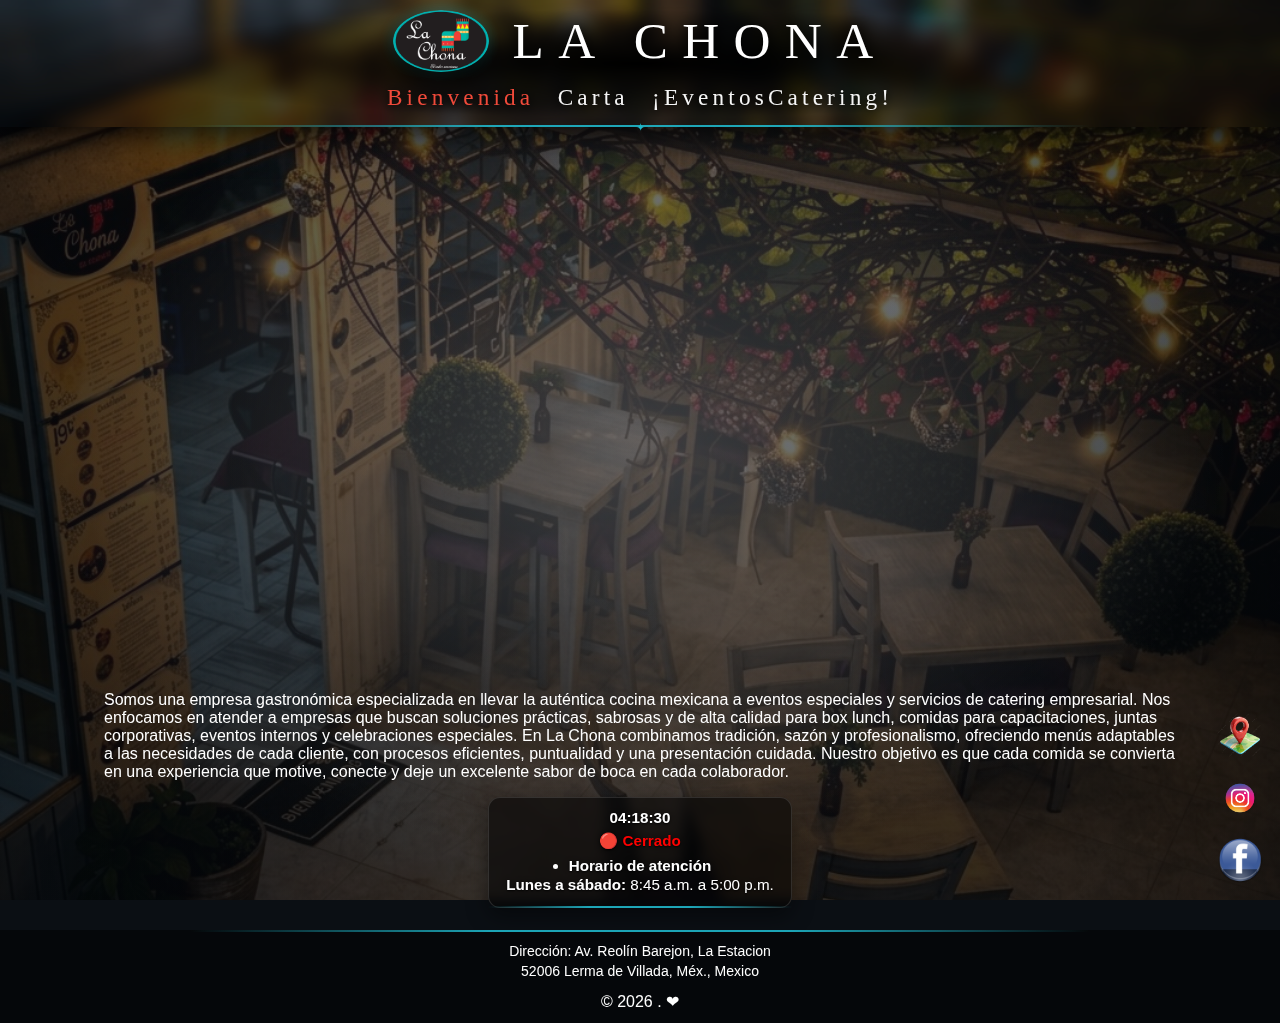
<file: index MIT.html>
<!doctype html>
<html lang="es">
<head>
  <meta charset="utf-8">
  <meta name="viewport" content="width=device-width,initial-scale=1">
  <title>La chona</title>
  <!-- 🔽 AQUÍ PEGA LA FUENTE -->
  <link href="https://fonts.googleapis.com/css2?family=Pacifico&display=swap" rel="stylesheet">


  <!-- Favicon -->
  <link rel="icon" href="img/logo.png" type="image/png">

  <!-- CSS externo -->
  <link rel="stylesheet" href="style.css">

  <!-- SEO -->
  <meta name="google-site-verification" content="LQZOjQew5_GIjOqafnr1L3Y0WsEU06BC2rNpjLsLfow" />
  <meta name="msvalidate.01" content="B0C5292EF3AB318E5B3555BE967BDF1A" />

  <!-- Datos estructurados -->
  <script type="application/ld+json">
  {
    "@context": "https://schema.org",
    "@type": "Organization",
    "name": "La Bonanza",
    "url": "https://www.labonanza.pizza/",
    "logo": "https://www.labonanza.pizza/img/logo.png"
  }
  </script>
</head>
<body>



  <!-- ✨ BOTONES FLOTANTES DE REDES -->
<div class="redes-flotantes">

  <!-- 📍 MAPS -->
  <a href="https://www.google.com/maps/dir/?api=1&origin=My+Location&destination=Calle+Amado+Nervo+14-MZ+016,+San+Miguel,+52740+Ocoyoacac,+Méx"
     target="_blank"
     rel="noopener">

    <img src="img/UB.png"
         class="img-red"
         alt="Cómo llegar"
         onerror="this.style.display='none';">
  </a>



  <!-- 📸 INSTAGRAM -->
  <a href="https://www.instagram.com/lachonalerma?igsh=eHVvMHdiZ2FpaTF5"
     target="_blank">

    <img src="img/instagram-logo-instagram-icon-transparent-free-png.png"
         class="img-red"
         alt="Instagram"
         onerror="this.style.display='none'; this.parentNode.innerHTML='<i class=\'fa-brands fa-instagram\'></i>';">
  </a>

  <!-- Facebook -->
  <a href="https://www.facebook.com/share/16qNEc7rG2/"
     target="_blank"
     class="icono">

    <img src="img/facce.png"
         class="img-red"
         alt="Facebook"
         onerror="this.style.display='none'; this.parentNode.innerHTML='<i class=\'fa-brands fa-facebook-f\'></i>';">
  </a>

</div>


  <!-- HEADER UNIFICADO -->
  <div class="header-unificado">
    <div class="header-top">
      <img src="img/20260102_111919359.png" alt="Logo" class="logo">
      <h2 class="titulo">La Chona</h2>

    </div>

    <nav>
      <a href="#inicio" data-target="inicio">Bienvenida</a>
      <a href="#carta" data-target="carta">Carta</a>
      <a href="#eventos" data-target="eventos">¡EventosCatering!</a>
    </nav>
  </div>

  <!-- ========================================================= -->
  <!-- SECCIÓN 1 — INICIO -->
  <!-- ========================================================= -->
  <section id="inicio" class="page-section active">
    <main class="contenido">
      <div class="welcome-text">
  
    
      <section class="hero">
        <img src="img/20260102_111919359.png" class="img-bienvenida" alt="Bienvenida">

      </section>
    
  <p style="color:white;">Somos una empresa gastronómica especializada en llevar la auténtica cocina mexicana a eventos especiales y servicios de catering empresarial. Nos enfocamos en atender a empresas que buscan soluciones prácticas, sabrosas y de alta calidad para box lunch, comidas para capacitaciones, juntas corporativas, eventos internos y celebraciones especiales.

En La Chona combinamos tradición, sazón y profesionalismo, ofreciendo menús adaptables a las necesidades de cada cliente, con procesos eficientes, puntualidad y una presentación cuidada. Nuestro objetivo es que cada comida se convierta en una experiencia que motive, conecte y deje un excelente sabor de boca en cada colaborador.</p>

<!-- Horario compacto -->
<div id="horario-compacto" style="text-align:center; font-family:Arial,sans-serif; margin-bottom:20px; font-size:0.95em;">
  <div id="reloj" style="margin-bottom:4px; font-weight:bold;"></div>

  <div id="estado"
       style="margin-bottom:4px; font-weight:bold; display:inline-block; padding:2px 6px; border-radius:4px; transition: all 0.3s;">
  </div>

  
      <li style="padding:1px 0;">
      <strong>Horario de atención</strong> </li>
  <ul id="dias" style="list-style:none; padding:0; margin:0;">
    <li style="padding:1px 0;">
      <strong>Lunes a sábado:</strong> 8:45 a.m. a 5:00 p.m.
    </li>
  </ul>
</div>
    </main>
  </section>
<!-- ========================================================= -->
<!-- SECCIÓN 2 — CARTA -->
<!-- ========================================================= -->
<section id="carta" class="page-section">
  <main class="contenido">

    

  <div class="delivery-buttons">
  <a href="https://www.ubereats.com/store-browse-uuid/ca04b577-e2b4-5e09-914d-5b4da59a6085?diningMode=DELIVERY"
   target="_blank"
   class="btn-delivery uber">
  Uber Eats
</a>
<a href="intent://share.google/VPY40RKNvdc3fso96#Intent;scheme=https;package=com.didi.food;end"
   onclick="setTimeout(function(){
     window.location.href='https://share.google/VPY40RKNvdc3fso96';
   }, 600);"
   class="btn-delivery didi">
  DiDi Food
</a>
<a href="https://wa.me/5217223943462" target="_blank" class="btn-delivery whatsapp">
  WhatsApp
</a>
</div>
    <!-- 📖 MENÚ TIPO LIBRO -->
    <div class="menu-book">

      <button class="nav prev" aria-label="Página anterior">‹</button>

      <div class="book">
<div class="page"><img src="img/file_00000000a44c71f5b7866bfc06348bc4.png" alt="Desayunos"></div>
        <div class="page"><img src="img/desayunos.png" alt="Desayunos"></div>
        <div class="page"><img src="img/desayunoe2.png" alt="Desayuno especial"></div>
        <div class="page"><img src="img/corrida.png" alt="Comida corrida"></div>
        <div class="page"><img src="img/amburguesas2.png" alt="Hamburguesas"></div>
        <div class="page"><img src="img/tortas.png" alt="Tortas"></div>
        <div class="page"><img src="img/hot.png" alt="Hot cakes"></div>
        <div class="page"><img src="img/enchiladas.png" alt="Enchiladas"></div>
        <div class="page"><img src="img/chila.png" alt="Chilaquiles"></div>
        <div class="page"><img src="img/san.png" alt="Sándwiches"></div>
        <div class="page"><img src="img/cakes.png" alt="Pasteles"></div>
        <div class="page"><img src="img/wa.png" alt="Waffles"></div>
      </div>

      <button class="nav next" aria-label="Página siguiente">›</button>

    </div>
<div class="btn-center">
  <a href="https://share.google/664lutxpPiE2c7NFF"
     target="_blank"
     rel="noopener"
     class="btn-bonito">
    Regálanos un comentario y califícanos
  </a>
</div>

  </main>
</section>

  <!-- ========================================================= -->
<!-- SECCIÓN 4 — EVENTOS -->
<!-- ========================================================= -->
<section id="eventos" class="page-section">
  <main class="contenido">

    <div class="welcome-text">
      <p style="color:white">
        🎉 Celebra con nosotros tus momentos especiales. Eventos únicos para ti.
      </p>
    </div>

    <!-- Carrusel -->
    <section id="eventos-carrusel" aria-label="Carrusel de eventos">
      <div class="carousel-wrap">

        <div class="carousel" id="carousel" tabindex="0">

          <!-- EVENTO 1 -->
          <article class="slide">
            <div class="media">
              <img src="img/desayunoe2.png" alt="Evento 1">
              <div class="overlay">
                <div class="overlay-content">
                  <a href="#" class="btn-cotiza">Cotiza tu evento</a>
                </div>
              </div>
            </div>
          </article>

          <!-- EVENTO 2 -->
          <article class="slide">
            <div class="media">
              <img src="img/desayunoe2.png" alt="Evento 2">
              <div class="overlay">
                <div class="overlay-content">
                  <a href="#" class="btn-cotiza">Cotiza tu evento</a>
                </div>
              </div>
            </div>
          </article>

          <!-- EVENTO 3 -->
          <article class="slide">
            <div class="media">
              <img src="img/desayunoe2.png" alt="Evento 3">
              <div class="overlay">
                <div class="overlay-content">
                  <a href="#" class="btn-cotiza">Cotiza tu evento</a>
                </div>
              </div>
            </div>
          </article>

          <!-- EVENTO 4 -->
          <article class="slide">
            <div class="media">
              <img src="img/desayunoe2.png" alt="Evento 4">
              <div class="overlay">
                <div class="overlay-content">
                  <a href="#" class="btn-cotiza">Cotiza tu evento</a>
                </div>
              </div>
            </div>
          </article>

          <!-- EVENTO 5 -->
          <article class="slide">
            <div class="media">
              <img src="img/desayunoe2.png" alt="Evento 5">
              <div class="overlay">
                <div class="overlay-content">
                  <a href="#" class="btn-cotiza">Cotiza tu evento</a>
                </div>
              </div>
            </div>
          </article>

          <!-- EVENTO 6 -->
          <article class="slide">
            <div class="media">
              <img src="img/desayunoe2.png" alt="Evento 6">
              <div class="overlay">
                <div class="overlay-content">
                  <a href="#" class="btn-cotiza">Cotiza tu evento</a>
                </div>
              </div>
            </div>
          </article>

          <!-- EVENTO 7 -->
          <article class="slide">
            <div class="media">
              <img src="img/desayunoe2.png" alt="Evento 7">
              <div class="overlay">
                <div class="overlay-content">
                  <a href="#" class="btn-cotiza">Cotiza tu evento</a>
                </div>
              </div>
            </div>
          </article>

        </div>

        <!-- CONTROLES -->
        <div class="controls">
          <button class="btn left" id="prevBtn" aria-label="Anterior">
            <svg viewBox="0 0 24 24">
              <path d="M15 6 L9 12 L15 18"/>
            </svg>
          </button>
          <button class="btn right" id="nextBtn" aria-label="Siguiente">
            <svg viewBox="0 0 24 24">
              <path d="M9 6 L15 12 L9 18"/>
            </svg>
          </button>
        </div>

        <!-- DOTS -->
        <div class="dots" id="dots"></div>

      </div>
    </section>

  </main>
</section>


  <!-- FOOTER -->
  <footer style="width:100%; background:rgba(0,0,0,0.5); color:#fff; text-align:center; padding:12px 8px; box-sizing:border-box; font-family:Arial,sans-serif;">
    <div class="footer-direccion" style="margin-bottom:10px; font-size:14px; line-height:1.4;">
      
Dirección: Av. Reolín Barejon, La Estacion<br>52006 Lerma de Villada, Méx., Mexico</div>
    <div>© <span id="year"></span> . ❤</div>
  </footer>
<!-- JS externo -->
<script src="script.js" defer></script>

</body>
</html>
</file>
<file: style.css>
/* ==========================
   style.css — todo tu CSS
   Incluye: CSS base + carrusel + estilos de SPA (fade)
   ========================== */

/* 📌 Variables editables */
:root {
  --color-principal: #C00000;
  --color-secundario: #333333;
  --color-fondo-tarjeta: #ffffff;
  --navbar-bg: rgba(197, 0, 0, 0);
  --fondo-img: url("img/diferentes-tipos-pasta-varios-tipos-verduras_134731-230.jpg");
  --fondo-header-img: url("img/tituloo.pn");
  --fondo-nav-img: url("img/tituloo.png");
  --fondo-opacidad: 0;
  --header-height: 64px;
  --nav-height: 60px;
}
/* =========================
   RESET
========================= */
*, *::before, *::after {
  box-sizing: border-box;
}

/* =========================
   BODY Y FONDO — MODERNO ELEGANTE (ADAPTADO)
========================= */
body {
  margin: 0;
  font-family: 'Inter', Arial, sans-serif;
  color: var(--color-secundario);
  position: relative;
  overflow-x: hidden;

  background: #0b0f14;
  -webkit-font-smoothing: antialiased;
  -moz-osx-font-smoothing: grayscale;

  transition: opacity .1s ease-out;
}

/* =========================
   FONDO ESTABLE — FIX ANDROID / iOS
========================= */
body::before {
  content: "";
  position: fixed;
  top: 0;
  left: 0;

  width: 100vw;
  height: 100svh; /* 🔑 CLAVE: evita cambios al ocultar barra */

  z-index: -1;

  background:
    radial-gradient(
      ellipse at center,
      rgba(255,255,255,.22) 0%,
      rgba(255,255,255,.10) 35%,
      rgba(0,0,0,0) 65%
    ),
    linear-gradient(
      90deg,
      rgba(0,0,0,.22) 0%,
      rgba(0,0,0,.07) 25%,
      rgba(0,0,0,.03) 50%,
      rgba(0,0,0,.07) 75%,
      rgba(0,0,0,.22) 100%
    ),
    linear-gradient(
      180deg,
      rgba(10,14,20,.60),
      rgba(5,8,12,.80)
    ),
    var(--fondo-img);

  background-size: cover;
  background-position: center;
  background-repeat: no-repeat;

  /* ❌ eliminamos animaciones que rompen Android */
  animation: none;

  /* 🔒 estabilidad total */
  transform: translateZ(0);
  will-change: auto;
}


/* =================================================
   HEADER "LA CHONA" — NEGRO TRANSLÚCIDO OPACO
================================================= */
.header-unificado {
  position: fixed;
  top: 0;
  left: 0;
  width: 100%;
  z-index: 1002;

  display: flex;
  flex-direction: column;
  align-items: center;
  gap: 6px;
  padding: 10px 18px;

  /* 🖤 NEGRO TRANSPARENTE OPACO (VIDRIO ELEGANTE) */
  background:
    linear-gradient(
      180deg,
      rgba(0,0,0,.05),
      rgba(0,0,0,.3)
    ),
    radial-gradient(
      ellipse at center,
      rgba(0,0,0,10),
      transparent 60%
    );

  border: none !important;
  outline: none !important;

  box-shadow:
    0 10px 28px rgba(0,0,0,.75);

  backdrop-filter: blur(10px) saturate(115%);
  -webkit-backdrop-filter: blur(10px) saturate(115%);
}

/* =================================================
   LÍNEA DIVISORA INFERIOR
================================================= */
.header-unificado::after{
  content:"";
  position:absolute;
  bottom:0;
  left:50%;
  transform:translateX(-50%);
  width:84%;
  max-width:900px;
  height:1.5px;
  background:
    linear-gradient(
      90deg,
      transparent,
      rgba(31,182,201,.9),
      rgba(31,182,201,.9),
      transparent
    );
}

/* ORNAMENTO */
.header-unificado::before{
  content:"✦";
  position:absolute;
  bottom:-7px;
  left:50%;
  transform:translateX(-50%);
  font-size:11px;
  color:#1fb6c9;
  background: transparent;
  padding:0 6px;
}

/* =================================================
   LOGO + TÍTULO
================================================= */
.header-unificado .header-top {
  display: flex;
  align-items: center;
  justify-content: center;
  gap: 24px;
  width: 100%;
}

.header-unificado .header-top img.logo {
  width: clamp(82px, 7.5vw, 104px);
  height: auto;
  border-radius: 50%;
  box-shadow:
    0 10px 24px rgba(0,0,0,.85),
    0 0 14px rgba(31,182,201,.35);
}

.header-unificado .header-top .titulo {
  margin: 0;
  font-family: 'Playfair Display SC', serif;
  font-size: clamp(2.3rem, 6vw, 3.2rem);
  letter-spacing: .28em;
  font-weight: 400;
  text-transform: uppercase;
  color: #ffffff;
  text-shadow:
    0 3px 14px rgba(0,0,0,1),
    0 0 22px rgba(0,0,0,.9);
}

/* =================================================
   NAV — AUTOADAPTATIVO / NO SE JUNTAN
================================================= */
.header-unificado nav {
  display: flex;
  justify-content: center;
  align-items: center;

  /* 🔑 ajuste automático real */
  flex-wrap: wrap;
  gap: clamp(8px, 2.5vw, 22px);

  width: 100%;
  max-width: 1100px;
}

/* =================================================
   LINKS DEL NAV (AUTO TAMAÑO + ESPACIO)
================================================= */
.header-unificado nav a {
  position: relative;

  background: transparent !important;
  border: none !important;
  outline: none !important;
  box-shadow: none !important;

  /* 🔑 evita que se junten */
  min-width: max-content;

  padding: clamp(4px, 0.8vw, 6px) clamp(2px, 0.6vw, 4px);
  text-decoration: none;

  font-family: 'Playfair Display', serif;

  /* 🔑 texto autoajustable */
  font-size: clamp(0.95rem, 2.6vw, 1.45rem);
  letter-spacing: clamp(0.08em, 0.6vw, 0.18em);

  font-weight: 500;
  color: #f5f5f5;

  text-shadow:
    0 2px 8px rgba(0,0,0,.95),
    0 0 16px rgba(0,0,0,.85);

  transition: color .25s ease;

  -webkit-tap-highlight-color: transparent;
  -webkit-user-select: none;
  user-select: none;
  touch-action: manipulation;
}

/* 🔥 BLOQUEA SELECCIÓN VISUAL */
.header-unificado nav a::selection,
.header-unificado nav a::-moz-selection {
  background: transparent;
}

/* 🔥 ELIMINA FOCUS / ACTIVE */
.header-unificado nav a:focus,
.header-unificado nav a:focus-visible,
.header-unificado nav a:active {
  outline: none !important;
  box-shadow: none !important;
  background: transparent !important;
  transform: none !important;
  filter: none !important;
}

/* =================================================
   LÍNEA ACTIVA
================================================= */
.header-unificado nav a::after{
  content:"";
  position:absolute;
  left:50%;
  bottom:-6px;
  width:0;
  height:1px;
  background:#1fb6c9;
  transform:translateX(-50%);
  transition:width .3s ease;
}

/* =================================================
   LINK ACTIVO
================================================= */
.header-unificado nav a.active{
  color: #f04a3a !important;
}

/* =================================================
   MAIN
================================================= */
main {
  max-width: 1100px;
  margin: 20px auto;
  padding: 0 14px;
  padding-top: calc(var(--header-height) + var(--nav-height) + 22px);
}




/* =================================================
   RESPONSIVE
================================================= */
@media (max-width: 768px) {

  .header-unificado {
    padding: 8px 12px;
  }

  .header-unificado .header-top img.logo {
    width: 48px;
  }

  .header-unificado .header-top .titulo {
    font-size: clamp(1.2rem, 4vw, 1.6rem);
  }

  .header-unificado nav a {
    padding: 7px 10px;
    font-size: clamp(.8rem, 3vw, .95rem);
    transform: none;
  }
}




/* =========================
   HERO
========================= */
.hero {
  display: flex;
  justify-content: center;
  align-items: center;
  padding: clamp(10px, 3vw, 30px);
  width: 100%;
}

/* =========================
   AJUSTE EXTRA SOLO MÓVIL
========================= */
@media (max-width: 768px) {
  .welcome-text h2 {
    margin-top: -26px;
  }
}

  /* =================================================
   🖼️ IMAGEN BIENVENIDA — LUJO EDITORIAL REAL
================================================= */
.img-bienvenida{
  display:block;
  width:100%;
  max-width:clamp(460px, 62vw, 720px);
  margin:0 auto;

  height:auto;
  background:transparent;
  border-radius:0;
  box-shadow:none;

  filter:
    drop-shadow(0 6px 16px rgba(0,0,0,.35))
    drop-shadow(0 1px 3px rgba(255,255,255,.15));

  opacity:0;
  transform:translateY(14px) scale(.965);
  animation:heroLuxury 1.35s cubic-bezier(.4,0,.2,1) forwards;

  will-change:transform, opacity;
}

@keyframes heroLuxury{
  to{
    opacity:1;
    transform:translateY(0) scale(1);
  }
}

/* 💻 LAPTOP / TABLET */
@media (max-width:1200px){
  .img-bienvenida{
    max-width:clamp(440px, 70vw, 680px);
  }
}

/* 📱 MÓVIL */
@media (max-width:768px){
  .img-bienvenida{
    max-width:90%;
    margin:10px auto 4px;

    filter:drop-shadow(0 4px 10px rgba(0,0,0,.35));
    transform:translateY(6px) scale(.99);
  }
}

/* 📱 MÓVIL PEQUEÑO */
@media (max-width:480px){
  .img-bienvenida{
    max-width:92%;
    margin:12px auto 6px;
  }
}



/* =========================
   GRID — LIMPIO Y AIREADO
========================= */
.grid{
  display:grid;
  grid-template-columns:repeat(auto-fit, minmax(240px, 1fr));
  gap:clamp(14px, 2.5vw, 26px);
  margin-top:clamp(18px, 4vw, 42px);
}

/* =========================
   CARD — PREMIUM MODERNA
========================= */
.card{
  position:relative;
  background:
    linear-gradient(
      180deg,
      rgba(0,0,0,.15),
      rgba(0,0,0,.55)
    ),
    url("img/leña.jpg") center/cover no-repeat;

  border-radius:22px;
  overflow:hidden;
  aspect-ratio:3 / 4;

  box-shadow:
    0 18px 38px rgba(0,0,0,.45),
    inset 0 0 0 1px rgba(255,255,255,.06);

  transition:
    transform .45s cubic-bezier(.4,0,.2,1),
    box-shadow .45s ease;
}

/* HOVER ELEGANTE */
@media (hover:hover){
  .card:hover{
    transform:translateY(-6px) scale(1.035);
    box-shadow:
      0 26px 60px rgba(0,0,0,.6),
      inset 0 0 0 1px rgba(255,255,255,.12);
  }
}

/* =========================
   MEDIA — IMAGEN
========================= */
.card img{
  width:100%;
  height:100%;
  object-fit:contain;
  display:block;

  background:transparent;
  padding:12px;

  transition:transform .6s ease;
}

/* zoom suave imagen */
@media (hover:hover){
  .card:hover img{
    transform:scale(1.05);
  }
}

/* =========================
   OVERLAY TEXTO
========================= */
.card::after{
  content:"";
  position:absolute;
  inset:0;
  background:linear-gradient(
    180deg,
    rgba(0,0,0,0) 0%,
    rgba(0,0,0,.55) 70%
  );
  pointer-events:none;
}

/* =========================
   INFO
========================= */
.card-info{
  position:absolute;
  bottom:0;
  width:100%;
  padding:16px 18px;
  z-index:2;
  text-align:center;
}

/* NOMBRE */
.card-info .name{
  font-family:'Inter', sans-serif;
  font-size:1.05rem;
  font-weight:700;
  letter-spacing:.4px;
  color:#fff;

  text-shadow:0 2px 6px rgba(0,0,0,.8);
}

/* PRECIO */
.card-info .price{
  margin-top:4px;
  font-size:.95rem;
  font-weight:800;
  color:#f4c430;

  text-shadow:0 2px 6px rgba(0,0,0,.9);
}

/* =========================
   MOBILE REFINADO
========================= */
@media (max-width:640px){
  .grid{
    gap:16px;
  }

  .card{
    border-radius:18px;
  }

  .card-info{
    padding:14px;
  }
}

/* =========================
   FOOTER — CON LÍNEA DIVISORA SUPERIOR
========================= */
footer{
  position: relative;

  width: 100%;
  background: rgba(0,0,0,0.6);
  color: #fff;
  text-align: center;
  padding: 14px 10px 10px; /* más espacio arriba para la línea */
  font-family: Arial, sans-serif;
}

/* 🔵 LÍNEA DIVISORA SUPERIOR (ESTILO HEADER) */
footer::before{
  content:"";
  position:absolute;
  top:0;
  left:50%;
  transform:translateX(-50%);

  width:84%;
  max-width:900px;
  height:1.5px;

  background:linear-gradient(
    90deg,
    transparent,
    rgba(31,182,201,.9),
    rgba(31,182,201,.9),
    transparent
  );
}

/* Redes flotantes */
.redes-flotantes {
  position: fixed;
  bottom: 15px;
  right: 15px;
  display: flex;
  flex-direction: column;
  gap: 12px;
  z-index: 9999;
}
.redes-flotantes a { width: 50px; height: 50px; display: flex; align-items: center; justify-content: center; background: transparent; border: none; }
.redes-flotantes img { width: 48px; height: 48px; object-fit: contain; filter: none; border-radius: 50%; transition: transform 0.2s ease-in-out; }
.redes-flotantes img:hover { transform: scale(1.15); }

/* Responsive */
@media (max-width: 768px) {
  .header-unificado .header-top img.logo { width: 48px; }
  .header-unificado .header-top .titulo { font-size: clamp(0.9rem, 4vw, 1.6rem); }
  .header-unificado nav a { font-size: clamp(0.7rem, 2.5vw, 0.95rem); padding: 8px 10px; }
  .img-bienvenida { width: 95%; }
}

/* Quitar tap highlight para móviles */
* { -webkit-tap-highlight-color: transparent; }

/* =================================================
   ✨ CARRUSEL EVENTOS / CARTA — SÓLIDO & PREMIUM
================================================= */

/* =========================
   SECCIÓN EVENTOS
========================= */
#eventos,
#empresa{
  width:100%;
  font-family:Inter, system-ui, Roboto, Arial;
  padding-top:12px;
  padding-bottom:48px;
}

/* =========================
   CONTENEDOR
========================= */
.carousel-wrap{
  max-width:1180px;
  margin:-10px auto 0;
  position:relative;
  padding:0 16px;
}

/* =========================
   CARRUSEL
========================= */
.carousel{
  display:flex;
  gap:22px;
  overflow-x:auto;
  scroll-snap-type:x mandatory;
  padding:18px 0;

  scrollbar-width:none;
}
.carousel::-webkit-scrollbar{ display:none; }

/* =========================
   SLIDE — TARJETA SÓLIDA
========================= */
.slide{
  min-width:90%;
  background:#0e0e0e; /* 🔥 fondo real */
  border-radius:22px;
  overflow:hidden;
  position:relative;
  scroll-snap-align:center;

  border:2px solid rgba(255,255,255,.12);

  box-shadow:
    0 28px 70px rgba(0,0,0,.85);

  transition:
    transform .35s cubic-bezier(.4,0,.2,1),
    box-shadow .35s ease;

  transform:scale(.95);
}

/* Activo */
.slide.active{
  transform:scale(1.04);
  border-color:#ffffff;

  box-shadow:
    0 40px 95px rgba(0,0,0,.95);
}

/* ===== DESKTOP ===== */
@media(min-width:900px){ .slide{ min-width:45%; } }
@media(min-width:1200px){ .slide{ min-width:32%; } }

/* =========================
   MEDIA (IMAGEN) — SÓLIDA
========================= */
.media{
  position:relative;
  background:#000; /* 🔑 respaldo sólido */
  aspect-ratio:4 / 5;
}

.media img{
  width:100%;
  height:100%;
  object-fit:cover;
  display:block;

  /* 🔥 SIN TRANSPARENCIA */
  opacity:1;
  filter:none;

  transition:transform .5s ease;
}

.slide.active img{
  transform:scale(1.08);
}

/* =========================
   OVERLAY — FUERTE
========================= */
.overlay{
  position:absolute;
  inset:0;
  display:flex;
  flex-direction:column;
  justify-content:flex-end;
  padding:26px;

 background:linear-gradient(
  180deg,
  rgba(0,0,0,0) 35%,
  rgba(0,0,0,.55) 70%,
  rgba(0,0,0,.75) 100%
);


  color:#fff;
  text-align:center;
}

/* =========================
   TEXTO
========================= */
.title{
  font-size:1.4rem;
  font-weight:900;
  letter-spacing:.4px;
  margin:4px 0;
}

.desc{
  font-size:.95rem;
  line-height:1.45;
  opacity:1;
}

/* =========================
   CONTROLES — CARRUSEL
========================= */
.controls{
  position:absolute;
  inset:0;
  z-index:30;
  pointer-events:none;
}

/* =========================
   BOTÓN IZQ / DER
========================= */
.btn{
  position:absolute;
  top:50%;
  transform:translateY(-50%);
  pointer-events:auto;

  width:46px;
  height:46px;
  border-radius:50%;
  border:none;
  cursor:pointer;

  /* 🖤 NEGRO DIFUMINADO (VIDRIO) */
  background:rgba(0,0,0,.55);
  backdrop-filter: blur(6px);
  -webkit-backdrop-filter: blur(6px);

  /* ✨ profundidad premium */
  box-shadow:
    0 12px 30px rgba(0,0,0,.85),
    inset 0 0 0 1.5px rgba(255,255,255,.25);

  display:flex;
  align-items:center;
  justify-content:center;

  /* 🔑 FLECHA DE TEXTO */
  color:#ffffff;            /* 👈 flecha blanca */
  font-size:26px;
  font-weight:600;
  line-height:1;

  transition:
    transform .25s ease,
    box-shadow .25s ease,
    background .25s ease;
}

/* =========================
   FLECHA SVG (SI EXISTE)
========================= */
.btn svg{
  width:22px;
  height:22px;
  stroke:#ffffff;           /* 👈 flecha SVG blanca */
  stroke-width:3;
  fill:none;
  stroke-linecap:round;
  stroke-linejoin:round;
}

/* =========================
   POSICIÓN
========================= */
.btn.left{ left:10px; }
.btn.right{ right:10px; }

/* =========================
   HOVER (PC)
========================= */
@media (hover:hover){
  .btn:hover{
    background:rgba(0,0,0,.75);
    transform:translateY(-50%) scale(1.1);
    box-shadow:
      0 18px 42px rgba(0,0,0,.95),
      inset 0 0 0 1.5px rgba(255,255,255,.35);
  }
}

/* =========================
   ACTIVE (TOQUE)
========================= */
.btn:active{
  transform:translateY(-50%) scale(.96);
}

/* =========================
   MOBILE
========================= */
@media(max-width:640px){
  .btn{
    width:40px;
    height:40px;
    font-size:22px;
  }

  .btn svg{
    width:20px;
    height:20px;
    stroke-width:2.6;
  }
}


/* =========================
   BOTÓN COTIZA TU EVENTO — ROJO 3D PREMIUM
========================= */

.overlay-content {
  width: 100%;
  display: flex;
  justify-content: center;
  align-items: flex-end;
}

.btn-cotiza {
  margin-bottom: 14px;
  padding: 13px 28px;

  /* 🔴 rojo elegante tipo marca */
  background: linear-gradient(
    180deg,
    #ff5a4a 0%,
    #f04a3a 55%,
    #c93428 100%
  );

  color: #ffffff;
  font-weight: 800;
  font-size: 1rem;
  letter-spacing: .4px;
  text-decoration: none;

  border-radius: 999px;
  border: none;

  /* 🧱 efecto 3D real */
  box-shadow:
    0 10px 22px rgba(0,0,0,.45),
    inset 0 2px 0 rgba(255,255,255,.25),
    inset 0 -3px 0 rgba(0,0,0,.25);

  transition:
    transform .2s ease,
    box-shadow .25s ease,
    filter .25s ease;
}

/* ✨ HOVER — SE ELEVA (PC) */
@media (hover:hover){
  .btn-cotiza:hover{
    transform: translateY(-2px);
    filter: brightness(1.05);
    box-shadow:
      0 16px 34px rgba(0,0,0,.55),
      inset 0 2px 0 rgba(255,255,255,.35),
      inset 0 -3px 0 rgba(0,0,0,.3);
  }
}

/* 📱 ACTIVE — PRESIONADO REAL */
.btn-cotiza:active{
  transform: translateY(1px);
  box-shadow:
    0 6px 14px rgba(0,0,0,.45),
    inset 0 1px 0 rgba(255,255,255,.15),
    inset 0 -1px 0 rgba(0,0,0,.45);
}

/* 📱 MOBILE */
@media (max-width: 640px){
  .btn-cotiza{
    font-size: .95rem;
    padding: 12px 24px;
    letter-spacing: .3px;
  }
}

/* =========================
   🎞️ ANIMACIÓN DE ENTRADA
========================= */

.menu-book{
  opacity: 0;
  transform: translateY(30px) scale(.96);
  animation: entradaLibro 1.4s cubic-bezier(.4,0,.2,1) forwards;
}

@keyframes entradaLibro{
  to{
    opacity: 1;
    transform: translateY(0) scale(1);
  }
}
/* =========================
   🔔 ANIMACIÓN BOTÓN ACTIVO
========================= */

.header-unificado nav a.active::after{
  content:"";
  position:absolute;
  inset:-6px;
  border-radius:inherit;
  pointer-events:none;

  background: radial-gradient(
    circle at center,
    rgba(244,196,48,.35) 0%,
    rgba(244,196,48,.15) 35%,
    rgba(244,196,48,0) 70%
  );

  animation: activeGlow 1.8s ease-in-out infinite;
}


/* brillo suave */
.header-unificado nav a.active::after{
  content:"";
  position:absolute;
  inset:-6px;
  border-radius:inherit;
  pointer-events:none;

  background: radial-gradient(
    circle at center,
    rgba(244,196,48,.35) 0%,
    rgba(244,196,48,.15) 35%,
    rgba(244,196,48,0) 70%
  );

  animation: activeGlow 1.8s ease-in-out infinite;
}


/* =========================
   BOTONES DELIVERY — ESTILO PREMIUM (COMPACTO)
========================= */

.delivery-buttons{
  display:flex;
  justify-content:center;
  align-items:center;
  gap:12px;              /* 🔽 antes 16px */
  margin:22px auto;      /* 🔽 antes 26px */
  flex-wrap:wrap;
}

/* 🔘 BOTÓN BASE */
.btn-delivery{
  position:relative;
  padding:10px 18px;     /* 🔽 antes 13px 22px */
  border-radius:999px;

  font-weight:800;
  font-size:.85rem;      /* 🔽 antes .95rem */
  letter-spacing:.35px;
  text-decoration:none;
  color:#fff;

  min-width:110px;       /* 🔽 antes 130px */
  text-align:center;

  backdrop-filter: blur(6px);
  box-shadow:
    0 6px 18px rgba(0,0,0,.35),
    inset 0 0 0 1px rgba(255,255,255,.18);

  transition:
    transform .25s ease,
    box-shadow .3s ease,
    filter .3s ease;
}

/* ✨ brillo suave superior */
.btn-delivery::before{
  content:"";
  position:absolute;
  inset:0;
  border-radius:inherit;
  pointer-events:none;

  background:linear-gradient(
    180deg,
    rgba(255,255,255,.35),
    rgba(255,255,255,0) 55%
  );

  opacity:.3;            /* 🔽 un poco más sutil */
}

/* =========================
   COLORES POR PLATAFORMA
========================= */

/* 🖤 UBER EATS */
.btn-delivery.uber{
  background:linear-gradient(
    180deg,
    #111 0%,
    #000 100%
  );
}

/* 🟠 DIDI FOOD */
.btn-delivery.didi{
  background:linear-gradient(
    180deg,
    #ff8a1d 0%,
    #ff6a00 100%
  );
}

/* 🟢 WHATSAPP */
.btn-delivery.whatsapp{
  background:linear-gradient(
    180deg,
    #34e17a 0%,
    #1fa855 100%
  );
}

/* =========================
   ✨ HOVER / ACTIVE
========================= */
@media (hover:hover){
  .btn-delivery:hover{
    transform:translateY(-2px) scale(1.05); /* 🔽 menos exagerado */
    box-shadow:
      0 12px 28px rgba(0,0,0,.45),
      inset 0 0 0 1px rgba(255,255,255,.25);
    filter:brightness(1.04);
  }
}

.btn-delivery:active{
  transform:scale(.96);
}

/* =========================
   📱 MOBILE
========================= */
@media (max-width:640px){
  .btn-delivery{
    font-size:.82rem;
    padding:9px 16px;
    min-width:100px;
  }
}
/* =========================
   MODAL COTIZADOR – LA CHONA
========================= */

.modal-cotiza{
  position:fixed;
  inset:0;
  background:rgba(0,0,0,.65);
  display:none;
  align-items:center;
  justify-content:center;
  z-index:9999;
}

.modal-cotiza.activo{
  display:flex;
}

.modal-box{
  background:#1a1a1a;
  color:#fff;
  width:92%;
  max-width:420px;
  border-radius:20px;
  padding:22px;

  box-shadow:
    0 20px 45px rgba(0,0,0,.7),
    inset 0 0 0 2px rgba(244,196,48,.35);
}

.modal-box h3{
  margin:0;
  text-align:center;
  font-family:'Pacifico', cursive;
  font-size:1.7rem;
  color:#f4c430;
  text-shadow:2px 2px 0 #000;
}

.subtitulo{
  text-align:center;
  font-size:.9rem;
  opacity:.85;
  margin-bottom:14px;
}

/* grupos */
.grupo{
  margin-bottom:12px;
}

.grupo h4{
  margin:6px 0;
  font-size:1rem;
  color:#f4c430;
}

.modal-box label{
  display:flex;
  align-items:center;
  gap:10px;
  padding:8px 10px;
  border-radius:10px;
  font-size:.95rem;
  cursor:pointer;
  background:rgba(255,255,255,.04);
  margin-bottom:6px;
}

.modal-box input[type="checkbox"]{
  accent-color:#f4c430;
}

/* textarea */
.modal-box textarea{
  width:100%;
  margin-top:10px;
  padding:10px 12px;
  border-radius:12px;
  border:none;
  resize:none;
  min-height:70px;
  background:#111;
  color:#fff;
  font-size:.9rem;
}

/* botones */
.modal-actions{
  display:flex;
  gap:12px;
  margin-top:16px;
}

.modal-actions button{
  flex:1;
  padding:12px;
  border:none;
  border-radius:999px;
  cursor:pointer;
  font-weight:800;
}

.modal-actions button:first-child{
  background:#333;
  color:#fff;
}

.modal-actions button:last-child{
  background:linear-gradient(
    180deg,
    #34e17a 0%,
    #1fa855 100%
  );
  color:#0b3d1d;
}
/* =========================
   ⏰ HORARIO / RELOJ — VISIBILIDAD UNIVERSAL
========================= */

#horario-compacto{
  display:inline-block;
  padding:10px 16px;
  border-radius:12px;

  /* fondo adaptable a cualquier imagen */
  background:rgba(0,0,0,.55);
  backdrop-filter: blur(6px);

  /* borde sutil */
  box-shadow:
    0 8px 22px rgba(0,0,0,.45),
    inset 0 0 0 1px rgba(255,255,255,.12);
}

#reloj,
#estado,
#horario-compacto h2,
#horario-compacto li{
  color:#fff;

  /* sombra de texto para contraste real */
  text-shadow:
    0 1px 2px rgba(0,0,0,.9),
    0 0 8px rgba(0,0,0,.6);
}

/* Estado Abierto */
#estado.abierto{
  background:rgba(0,128,0,.25);
  border:1px solid rgba(0,255,0,.4);
}

/* Estado Cerrado */
#estado.cerrado{
  background:rgba(128,0,0,.25);
  border:1px solid rgba(255,0,0,.4);
}

/* =========================
   📍 CONTENEDOR CENTRADO
========================= */
.btn-center{
  display:flex;
  justify-content:center;
  align-items:center;
  width:100%;
  margin:24px auto;
}

/* =========================
   🔴 BOTÓN PREMIUM — ROJO ELEGANTE
========================= */
.btn-bonito{
  position:relative;
  display:inline-flex;
  align-items:center;
  justify-content:center;

  padding:14px 30px;
  border-radius:999px;

  font-family:'Pacifico', cursive;
  font-size:1.05rem;
  letter-spacing:.6px;
  text-align:center;

  color:#ffffff;
  text-decoration:none;

  /* 🔴 rojo corporativo */
  background:linear-gradient(
    180deg,
    #ff5a4a 0%,
    #f04a3a 55%,
    #c93428 100%
  );

  /* 🧱 profundidad premium */
  box-shadow:
    0 10px 26px rgba(0,0,0,.55),
    inset 0 2px 0 rgba(255,255,255,.25),
    inset 0 -3px 0 rgba(0,0,0,.25);

  transition:
    transform .25s ease,
    box-shadow .3s ease,
    filter .3s ease;

  overflow:hidden;
}

/* ✨ BRILLO SUPERIOR SUAVE */
.btn-bonito::before{
  content:"";
  position:absolute;
  inset:0;
  border-radius:inherit;
  pointer-events:none;

  background:linear-gradient(
    180deg,
    rgba(255,255,255,.45),
    rgba(255,255,255,0) 60%
  );

  opacity:.35;
}

/* ⭐ HOVER — PC */
@media (hover:hover){
  .btn-bonito:hover{
    transform:translateY(-2px) scale(1.05);
    filter:brightness(1.06);

    box-shadow:
      0 16px 36px rgba(0,0,0,.65),
      inset 0 2px 0 rgba(255,255,255,.35),
      inset 0 -3px 0 rgba(0,0,0,.3);
  }
}

/* 📱 ACTIVE — TOQUE REAL */
.btn-bonito:active{
  transform:scale(.96);
  box-shadow:
    0 6px 14px rgba(0,0,0,.45),
    inset 0 1px 0 rgba(255,255,255,.15),
    inset 0 -1px 0 rgba(0,0,0,.45);
}

/* 📱 MOBILE */
@media (max-width:640px){
  .btn-bonito{
    font-size:.95rem;
    padding:13px 24px;
    letter-spacing:.45px;
  }
}

/* =========================
📖 LIBRO / CARTA VIRTUAL — HOJA REAL (ELEGANTE)
========================= */

/* =========================
CONTENEDOR GENERAL
========================= */
.menu-book{
  display:flex;
  align-items:center;
  justify-content:center;
  perspective:1800px;
  margin:clamp(20px, 4vw, 40px) auto;
  width:100%;
  position:relative;
  overflow:visible;
}

/* =========================
LIBRO
========================= */
.book{
  width:clamp(350px, 82vw, 900px);
  height:min(69vh, clamp(450px, 61vw, 580px));
  position:relative;
  max-width:100vw;

  transform-style:preserve-3d;
  overflow:visible;
}

/* =========================
📄 PÁGINA — HOJA LIMPIA
========================= */
.page{
  position:absolute;
  inset:0;
  display:flex;
  align-items:center;
  justify-content:center;

  background:none;
  overflow:visible;

  transform-origin:left center;
  transform:rotateY(0deg);

  transition:transform 1s cubic-bezier(.4,0,.2,1);
  backface-visibility:hidden;
  -webkit-backface-visibility:hidden;
  transform-style:preserve-3d;

  will-change:transform;
}

/* =========================
🖼️ IMAGEN — LIMPIA / CONTORNO SUTIL
========================= */
.page img{
  width:auto;
  height:auto;

  max-width:100%;
  max-height:100%;

  display:block;
  object-fit:contain;

  padding:0;
  background:none;
  border-radius:12px;

  /* 🤍 CONTORNO BLANCO MUY DELGADO (NO MARCO) */
  outline: 0.5px solid rgba(255,255,255,.65);
  outline-offset: -0.5px;

  /* ❌ sin sombra (evita hojas apiladas) */
  box-shadow:none;

  backface-visibility:hidden;
  -webkit-backface-visibility:hidden;
}




/* =========================
🔘 BOTONES DE NAVEGACIÓN
========================= */
.nav{
  position:absolute;
  top:50%;
  transform:translateY(-50%);
  z-index:20;

  background:rgba(20,32,40,.85);
  backdrop-filter:blur(6px);
  border:none;

  width:clamp(44px, 6vw, 60px);
  height:clamp(44px, 6vw, 60px);
  border-radius:50%;
  cursor:pointer;

  color:#e6f2f5;
  font-size:clamp(2rem, 5vw, 2.8rem);

  box-shadow:
    0 10px 26px rgba(0,0,0,.55),
    inset 0 0 0 1px rgba(255,255,255,.18);

  transition:
    transform .25s ease,
    box-shadow .25s ease,
    filter .25s ease;
}

.nav.prev{ left:10px; }
.nav.next{ right:10px; }

/* Hover solo en PC */
@media (hover:hover){
  .nav:hover{
    transform:translateY(-50%) scale(1.12);
    filter:brightness(1.1);
    box-shadow:
      0 14px 34px rgba(0,0,0,.75),
      inset 0 0 0 1px rgba(255,255,255,.3);
  }
}

/* Active */
.nav:active{
  transform:translateY(-50%) scale(.96);
}

/* =========================
📱 REDUCCIÓN DE MOVIMIENTO
========================= */
@media (prefers-reduced-motion: reduce){
  .menu-book,
  .book,
  .page{
    animation:none !important;
    transition:none !important;
  }
}
.nav.disabled{
  opacity: 0.35;
  pointer-events: none;
  filter: grayscale(100%);
  box-shadow: none;
  transform: translateY(-50%) scale(0.95);
}

/* =========================
⏰ HORARIO — CENTRADO + LÍNEA SOLO ABAJO
========================= */
#horario-compacto{
  position: relative;

  display: flex;
  flex-direction: column;
  align-items: center;
  justify-content: center;

  width: fit-content;
  margin: 12px auto 0;
  padding: 12px 18px 14px; /* espacio para la línea */

  text-align: center;

  outline: none; /* ❌ sin contorno */
}

/* 🔵 LÍNEA INFERIOR (IGUAL AL HEADER) */
#horario-compacto::after{
  content:"";
  position:absolute;
  bottom:0;
  left:50%;
  transform:translateX(-50%);

  width:100%;
  max-width:360px;
  height:1.5px;

  background:linear-gradient(
    90deg,
    transparent,
    rgba(31,182,201,.9),
    rgba(31,182,201,.9),
    transparent
  );
}

/* =================================================
   TEXTO CORPORATIVO — ANCHO REAL / FLUIDO
================================================= */
.texto-corporativo{
  color:#ffffff;

  /* 🔑 OCUPA CASI TODO EL ANCHO REAL */
  width: 100%;
  max-width: min(1200px, 96vw);
  margin: 0 auto 18px;

  /* menos aire lateral */
  padding: 0 clamp(12px, 2.5vw, 24px);

  /* tipografía */
  font-family: 'Inter', system-ui, Arial, sans-serif;
  font-weight: 400;

  /* tamaño correcto (ya aprobado) */
  font-size: clamp(0.98rem, 2.2vw, 1.08rem);

  /* 🔑 MENOS ALTURA ENTRE LÍNEAS */
  line-height: 1.45;
  letter-spacing: 0.008em;

  /* 🔑 MÁS HORIZONTAL */
  text-align: center;
  text-wrap: normal;   /* 👈 CLAVE: permite líneas largas */

  /* contraste elegante */
  text-shadow:
    0 1px 2px rgba(0,0,0,.85),
    0 0 6px rgba(0,0,0,.4);

  /* entrada suave */
  opacity: 0;
  transform: translateY(6px);
  animation: textoFade .6s ease-out forwards;
}

@keyframes textoFade{
  to{
    opacity: 1;
    transform: translateY(0);
  }
}

/* =================================================
   📱 MÓVIL — CASI ANCHO COMPLETO
================================================= */
@media (max-width: 768px){
  .texto-corporativo{
    max-width: 100%;
    padding: 0 14px;

    font-size: 0.96rem;
    line-height: 1.42;
    letter-spacing: 0.006em;

    text-align: center;
  }
}

/* =================================================
   💻 DESKTOP — SE VE MÁS “LARGO”
================================================= */
@media (min-width: 1024px){
  .texto-corporativo{
    text-align: justify;
    text-align-last: center; /* mantiene elegancia */
  }
}


/* =================================================
   FIX DEFINITIVO — PARPADEO AMARILLO (FOCUS / TAP)
================================================= */

/* 🔥 elimina highlight móvil (Chrome / Android / iOS) */
* {
  -webkit-tap-highlight-color: transparent;
}

/* 🔥 elimina foco visual del navegador */
.header-unificado a,
.header-unificado a:focus,
.header-unificado a:active,
.header-unificado a:focus-visible {
  outline: none !important;
  box-shadow: none !important;
  border: none !important;
}

/* 🔥 evita flash por estado active */
.header-unificado nav a:active {
  background: transparent !important;
  color: inherit;
}

/* 🔥 refuerzo extra para Chrome / Edge */
.header-unificado nav a {
  -webkit-user-select: none;
  user-select: none;
}
/* =================================================
   FIX DEFINITIVO — ACTIVE SIN ZOOM EN MÓVIL
================================================= */
@media (max-width: 768px) {
  .header-unificado nav a.active {
    animation: none !important;
    transform: none !important;
    box-shadow:
      0 0 0 2px rgba(244,196,48,.4),
      0 6px 16px rgba(0,0,0,.55);
  }

  .header-unificado nav a.active::after {
    animation: none !important;
  }
}
/* =================================================
   FIX DEFINITIVO — ACTIVE SIN ZOOM EN MÓVIL
   (NO reemplaza nada, solo corrige móviles)
================================================= */
@media (max-width: 768px) {
  .header-unificado nav a.active {
    animation: none !important;
    transform: none !important;

    /* mantenemos brillo elegante sin zoom */
    box-shadow:
      0 0 0 2px rgba(244,196,48,.4),
      0 6px 16px rgba(0,0,0,.55);
  }

  .header-unificado nav a.active::after {
    animation: none !important;
  }
}
/* =================================================
   FIX — NAV NO BAJA HASTA EL ÚLTIMO MOMENTO
   (solo refina, no reemplaza)
================================================= */
.header-unificado nav {
  gap: clamp(4px, 1.2vw, 22px); /* el espacio se reduce más */
}

/* =================================================
   FIX — TEXTO SE REDUCE MÁS ANTES DE BAJAR
================================================= */
.header-unificado nav a {
  white-space: nowrap;        /* nunca se parte el texto */
  min-width: max-content;     /* no se aplasta */

  /* ↓ deja que el texto baje MÁS antes de wrap */
  font-size: clamp(0.78rem, 2.1vw, 1.45rem);
  letter-spacing: clamp(0.05em, 0.45vw, 0.18em);
}

/* ==============================
   MODAL COTIZACIÓN — PREMIUM
============================== */

.modal-cotiza{
  position:fixed;
  inset:0;
  background:rgba(0,0,0,.7);
  backdrop-filter: blur(3px);
  display:none;
  align-items:center;
  justify-content:center;
  z-index:9999;
}
.modal-cotiza.activo{
  display:flex;
}

/* ==============================
   TARJETA PRINCIPAL
============================== */
.cotiza-box.elegante{
  position:relative;
  width:min(480px,94%);
  border-radius:22px;
  overflow:hidden;

  /* 🖼️ IMAGEN DE FONDO */
  background:
    linear-gradient(
      180deg,
      rgba(0,0,0,.55),
      rgba(0,0,0,.75)
    ),
    url("img/diferentes-tipos-pasta-varios-tipos-verduras_134731-230.jpg"); /* 👈 CAMBIA AQUÍ TU IMAGEN */
  background-size:cover;
  background-position:center;

  padding:22px;
  box-shadow:0 35px 90px rgba(0,0,0,.45);

  font-family:'Libre Baskerville', serif;
  color:#fff;

  animation:modalEntrada .5s ease;
}

/* Animación entrada */
@keyframes modalEntrada{
  from{
    opacity:0;
    transform:translateY(20px) scale(.96);
  }
  to{
    opacity:1;
    transform:none;
  }
}

/* ==============================
   HEADER
============================== */
.cotiza-header{
  display:flex;
  justify-content:space-between;
  align-items:center;
  padding-bottom:12px;
  margin-bottom:8px;
  border-bottom:1px solid rgba(255,255,255,.25);
}

.cotiza-header h3{
  font-size:1.35rem;
  font-weight:600;
  color:#fff;
}

.cerrar{
  background:rgba(255,255,255,.15);
  border:none;
  width:34px;
  height:34px;
  border-radius:50%;
  font-size:1.1rem;
  cursor:pointer;
  color:#fff;
  transition:.25s;
}
.cerrar:hover{
  background:rgba(255,255,255,.3);
}

/* ==============================
   LISTA PRODUCTOS
============================== */
.lista-elegante .producto{
  display:flex;
  justify-content:space-between;
  align-items:center;
  padding:12px 0;
  border-bottom:1px dashed rgba(255,255,255,.25);
}

.lista-elegante span{
  font-size:.95rem;
  line-height:1.3;
  color:#fff;
}

.lista-elegante small{
  font-size:.8rem;
  opacity:.85;
}

/* ==============================
   CONTROLES
============================== */
.controles{
  display:flex;
  gap:10px;
  align-items:center;
}

.controles span{
  min-width:18px;
  text-align:center;
}

.controles button{
  width:30px;
  height:30px;
  border-radius:50%;
  border:none;
  font-weight:bold;
  font-size:1rem;
  cursor:pointer;
}

.mas{
  background:#25D366;
  color:#fff;
}

.menos{
  background:rgba(255,255,255,.75);
  color:#222;
}

/* ==============================
   RESUMEN — LISTA PREMIUM
============================== */
.resumen.elegante{
  margin-top:18px;
  padding-top:14px;
  border-top:1px solid rgba(255,255,255,.25);
}

.resumen.elegante h4{
  font-size:.85rem;
  margin-bottom:10px;
  letter-spacing:.4px;
  text-transform:uppercase;
  color:#f4c430;
  opacity:.9;
}

/* LISTA */
.resumen.elegante ul{
  list-style:none;
  padding:0;
  margin:0;

  display:flex;
  flex-direction:column;
  gap:8px;
}

/* ITEM */
.resumen.elegante li{
  display:flex;
  justify-content:space-between;
  align-items:center;

  padding:8px 12px;
  border-radius:12px;

  background:rgba(255,255,255,.06);
  backdrop-filter: blur(4px);

  font-size:.9rem;
  color:#ffffff;

  box-shadow:
    inset 0 0 0 1px rgba(255,255,255,.12);

  animation: itemIn .25s ease both;
}

/* nombre producto */
.resumen.elegante li span{
  opacity:.95;
}

/* cantidad */
.resumen-elegante-cant{
  font-weight:700;
  font-size:.85rem;
  color:#f4c430;
}

/* animación entrada */
@keyframes itemIn{
  from{
    opacity:0;
    transform:translateY(6px);
  }
  to{
    opacity:1;
    transform:none;
  }
}


/* TOTAL */
.total{
  margin-top:10px;
  padding-top:10px;
  border-top:1px solid rgba(255,255,255,.25);
  text-align:right;
  font-size:1rem;
  color:#fff;
}

/* ==============================
   BOTÓN WHATSAPP — ELEGANTE / SOBRIO
============================== */
.btn-whatsapp{
  width:100%;
  margin-top:20px;
  padding:14px;
  border:none;
  border-radius:999px;

  /* verde más apagado */
  background:linear-gradient(
    180deg,
    #2fbf71,
    #1e9f5a
  );

  color:#ffffff;
  font-weight:600;
  font-size:.95rem;
  cursor:pointer;

  /* sombra neutra (NO verde) */
  box-shadow:
    0 8px 18px rgba(0,0,0,.35),
    inset 0 1px 0 rgba(255,255,255,.18);

  transition:
    transform .2s ease,
    box-shadow .25s ease,
    filter .25s ease;
}

/* Hover PC */
@media (hover:hover){
  .btn-whatsapp:hover{
    transform:translateY(-1px);
    filter:brightness(1.04); /* leve */
    box-shadow:
      0 12px 26px rgba(0,0,0,.45),
      inset 0 1px 0 rgba(255,255,255,.22);
  }
}

/* Active móvil */
.btn-whatsapp:active{
  transform:translateY(0);
  box-shadow:
    0 6px 14px rgba(0,0,0,.45),
    inset 0 1px 0 rgba(255,255,255,.12);
}


/* =================================================
   📱 AJUSTE FINO SECCIONES BAJO HEADER (MÓVIL)
================================================= */
@media (max-width: 640px){

  /* todas las secciones */
  .page-section{
    padding-top: 0 !important;
    margin-top: 0 !important;
  }

  /* sección eventos específicamente */
  #eventos{
    padding-top: 6px !important;   /* pegado visual */
  }

}




}

/* =================================================
   🧩 NORMALIZADOR VERTICAL GLOBAL — LA CHONA
   (evita espacios fantasmas entre bloques)
================================================= */

/* 🔑 Regla base: nada exagerado en vertical */
section,
main,
.page-section,
.hero,
.grid,
.menu-book,
.carousel-wrap,
footer {
  margin-top: clamp(6px, 1.2vh, 20px);
  margin-bottom: clamp(10px, 2vh, 32px);
}

/* =================================================
   HEADER → CONTENIDO (AJUSTE FINO)
================================================= */
main {
  padding-top: calc(var(--header-height) + var(--nav-height) + clamp(10px, 2vh, 20px));
}



/* =================================================
   CARRUSEL — MÁS PEGADO AL TEXTO
================================================= */
#eventos-carrusel,
#empresa-carrusel {
  margin-top: clamp(4px, 1vh, 14px);
}

/* =================================================
   HERO / BIENVENIDA
================================================= */
.hero {
  padding-top: clamp(6px, 1.5vh, 18px);
  padding-bottom: clamp(10px, 2vh, 26px);
}

/* =================================================
   GRID / CARDS
================================================= */
.grid {
  margin-top: clamp(10px, 2vh, 28px);
}

/* =================================================
   FOOTER — COMPACTO
================================================= */
footer {
  padding-top: clamp(10px, 2vh, 18px);
  padding-bottom: clamp(8px, 1.5vh, 14px);
}

/* =================================================
   📱 MÓVIL — COMPACTACIÓN REAL
================================================= */
@media (max-width: 640px) {

  section,
  main,
  .page-section,
  .hero,
  .grid,
  .menu-book,
  .carousel-wrap {
    margin-top: 4px !important;
    margin-bottom: 10px !important;
  }

  main {
    padding-top: calc(var(--header-height) + var(--nav-height) + 6px);
  }

  .
   {
    margin-top: 2px !important;
    margin-bottom: 10px !important;
    line-height: 1.45;
  }

  #eventos-carrusel,
  #empresa-carrusel {
    margin-top: 4px !important;
  }

  .hero {
    padding-top: 4px;
    padding-bottom: 10px;
  }
}

/* =================================================
   🖥️ PANTALLAS MUY ALTAS (tablets verticales)
================================================= */
@media (min-height: 900px) {

  section,
  .page-section {
    margin-top: clamp(8px, 1.5vh, 18px);
    margin-bottom: clamp(14px, 2.5vh, 30px);
  }
}
/* =========================
   🏷️ TÍTULO SOBRE IMAGEN — EVENTOS
========================= */
.titulo-imagen{
  position:absolute;
  top:14px;
  left:50%;
  transform:translateX(-50%);
  z-index:5;

  padding:10px 22px;
  border-radius:999px;

  /* 🖤 fondo SOLO del texto */
  background:rgba(0,0,0,.55);
  backdrop-filter: blur(6px);
  -webkit-backdrop-filter: blur(6px);

  color:#ffffff;
  font-family:'Inter', system-ui, Arial, sans-serif;
  font-weight:800;
  font-size:1.05rem;
  letter-spacing:.4px;
  text-align:center;
  white-space:nowrap;

  box-shadow:
    0 6px 18px rgba(0,0,0,.6),
    inset 0 0 0 1px rgba(255,255,255,.25);

  pointer-events:none; /* no estorba al botón */
}

/* 📱 MÓVIL — más compacto */
@media (max-width:640px){
  .titulo-imagen{
    top:10px;
    font-size:.9rem;
    padding:8px 16px;
  }
}
</file>
